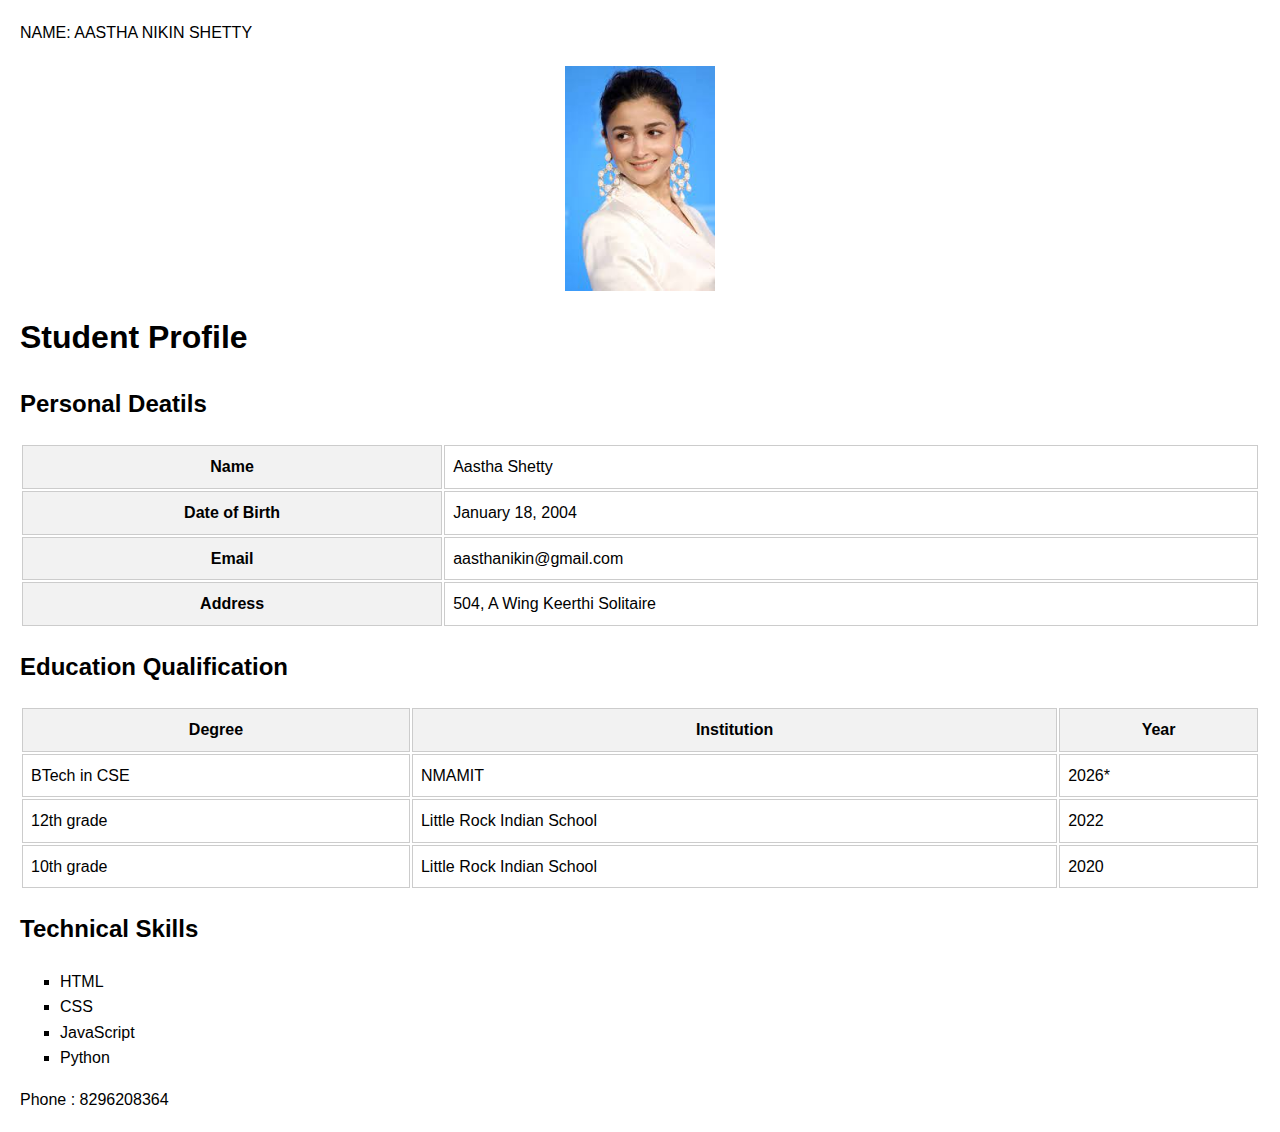
<file: profile.html>
<!DOCTYPE html>
<html>
<head>
  <title>Student Profile</title>
  <link rel="stylesheet" href="styles.css">
</head>
<body>
    <p>NAME: AASTHA NIKIN SHETTY</p>
  <img src="profileimage.jpg" alt="Student Profile Picture">
  <h1>Student Profile</h1>
  <h2> Personal Deatils</h2>
  <table>
    <tr>
      <th>Name</th>
      <td>Aastha Shetty</td>
    </tr>
    <tr>
      <th>Date of Birth</th>
      <td>January 18, 2004</td>
    </tr>
    <tr>
      <th>Email</th>
      <td>aasthanikin@gmail.com</td>
    </tr>
    <tr>
      <th>Address</th>
      <td>504, A Wing Keerthi Solitaire</td>
    </tr>
  </table>

  <h2>Education Qualification</h2>
  <table>
    <tr>
      <th>Degree</th>
      <th>Institution</th>
      <th>Year</th>
    </tr>
    <tr>
      <td>BTech in CSE</td>
      <td>NMAMIT</td>
      <td>2026*</td>
    </tr>
    <tr>
      <td>12th grade</td>
      <td>Little Rock Indian School</td>
      <td>2022</td>
    </tr>
    <tr>
      <td>10th grade</td>
      <td>Little Rock Indian School</td>
      <td>2020</td>
    </tr>
</table>
<h2>Technical Skills</h2>
      <ul>
        <li>HTML</li>
        <li>CSS</li>
        <li>JavaScript</li>
        <li>Python</li>
      </ul>
     
<footer>
  <p> Phone : 8296208364</p>
</footer>

</body>
</html>
</file>
<file: styles.css>
body {
    font-family: Arial, sans-serif;
    line-height: 1.6;
    margin: 20px;
}

table {
    width: 100%;
}

th, td {
    border: 1px solid #ccc;
    padding: 8px;
}

th {
    background-color: #f2f2f2;
}

img {
    max-width: 150px;
    height: auto;
    display: block;
    margin: 20px auto;
}

ul {
    list-style-type: square;
}
</file>
